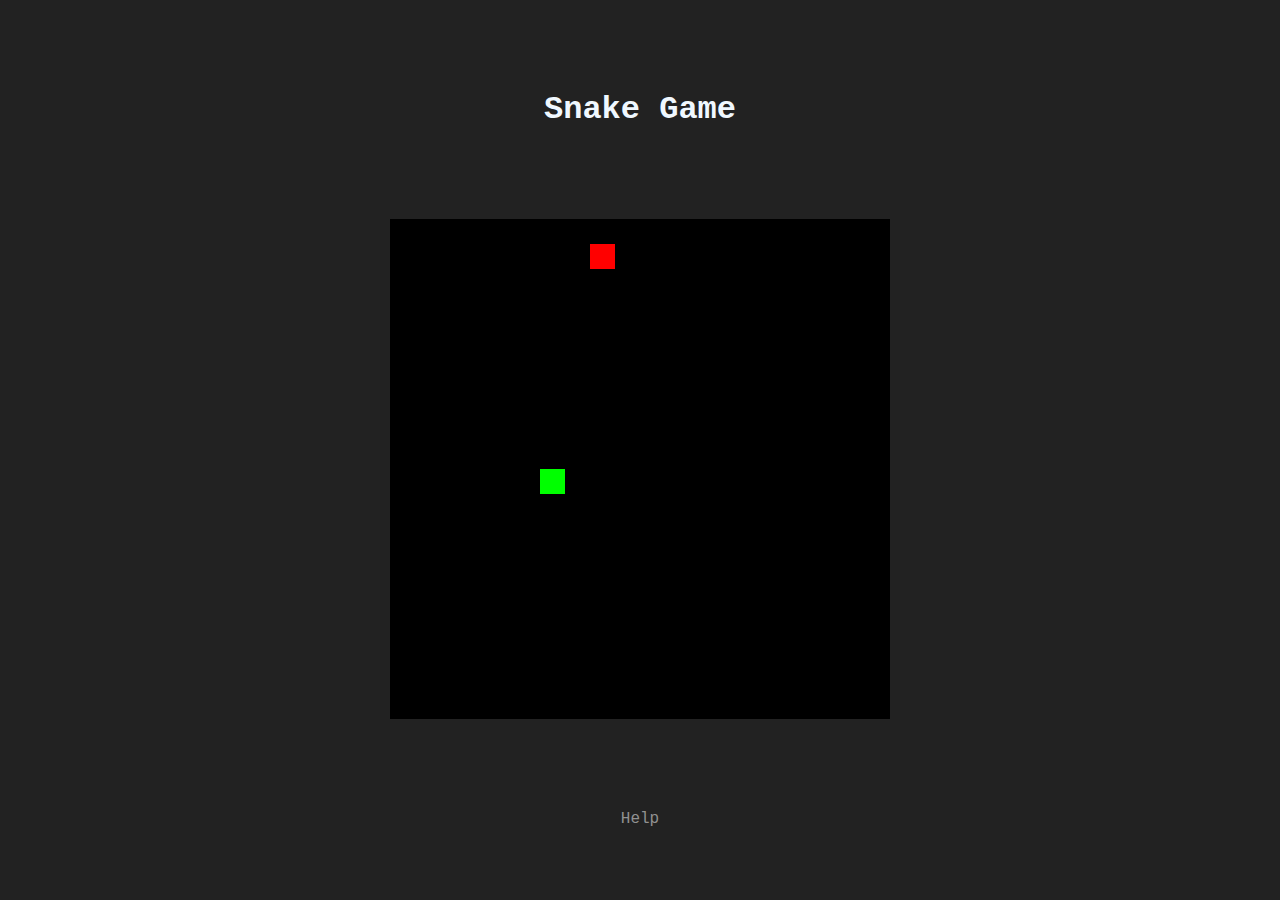
<file: index.html>
<!DOCTYPE html>
<html>
    <head>
        <meta charset="UTF-8">
        <meta name="viewport", content="width=device-width, initial-scale=1.0">
        <title>Snake</title>
        <link rel="stylesheet" href="./src/css/snake.css">
        <script src="./src/js/snake.js"></script>
    </head>
    <body>
        <div id="main">
            <div id="Game">
                <h1 id="snake">Snake Game</h1>
                <canvas id="board"></canvas>
            </div>
            <div id="helplink">
                <a id="help" href="./src/html/help.html">Help</a>
            </div>
        </div>
    </body>
</html>
</file>
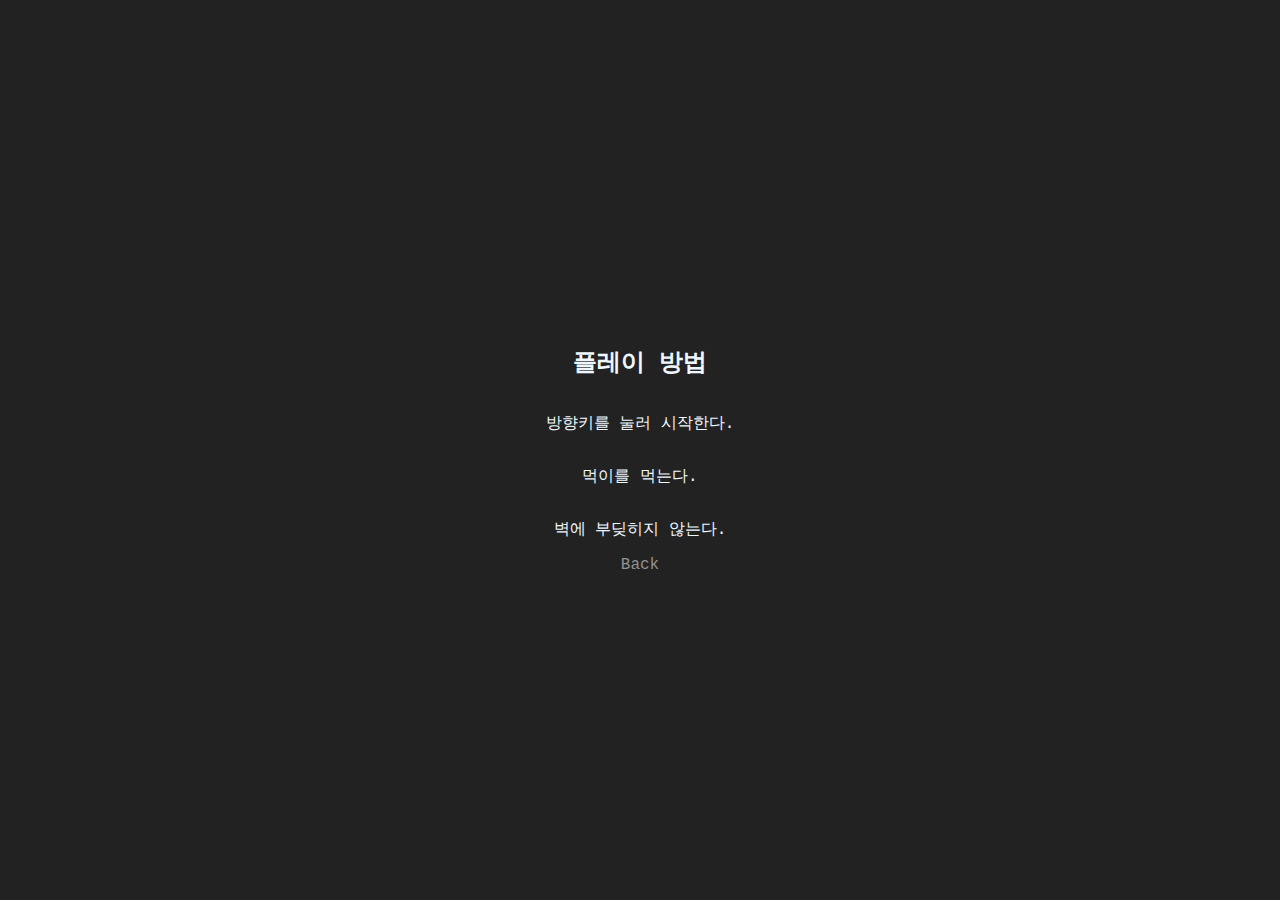
<file: src/html/help.html>
<!DOCTYPE html>
<html>
    <head>
        <meta charset="UTF-8">
        <meta name="viewport", content="width=device-width, initial-scale=1.0">
        <title>Snake Help</title>
        <link rel="stylesheet" href="../css/snakehelp.css">
        <script src="../js/snakehelp.js"></script>
    </head>
    <body>
        <div id="helpbox">
            <h2>플레이 방법</h2>
            <p>방향키를 눌러 시작한다.</p>
            <p>먹이를 먹는다.</p>
            <p>벽에 부딪히지 않는다.</p>
            <a id="back" href="../../index.html">Back</a>
        </div>
    </body>
</html>
</file>
<file: src/css/snake.css>
body {
    margin: 0;
    background: #222222;
    font-family: 'Courier New', Courier, monospace;
}

#main{
    width: 100vw;
    height: 100vh;
}

#main > #helplink{
    display: flex;
    margin: 0;
    width: 100%;
    height: 10vh;
    justify-content: center;
    align-items: flex-start;
}

#main > #helplink > #help{
    color: rgb(145, 145, 145);
    text-decoration-line: none;
    transition: ease-in-out .3s;
}

#main > #Game{
    width: 100%;
    height: 90vh;
    display: flex;
    align-items: center;
    flex-direction: column;
    justify-content: space-evenly;
}

#main > #Game > #snake{
    margin: 0;
    color:aliceblue
}

#main > #helplink > #help:hover{
    font-size: 20px;
    color:aliceblue;
}
</file>
<file: src/css/snakehelp.css>
body {
    margin: 0;
    background: #222222;
    font-family: 'Courier New', Courier, monospace;
}


#helpbox{
    color: aliceblue;
    display: flex;
    margin: 0;
    width: 100vw;
    height: 100vh;
    align-items: center;
    justify-content: center;
    flex-direction: column;
}

 #helpbox > #back{
    color: rgb(145, 145, 145);
    text-decoration-line: none;
    transition: ease-in-out .3s;
}

#helpbox > #back:hover{
    font-size: 20px;
    color:aliceblue;
}
</file>
